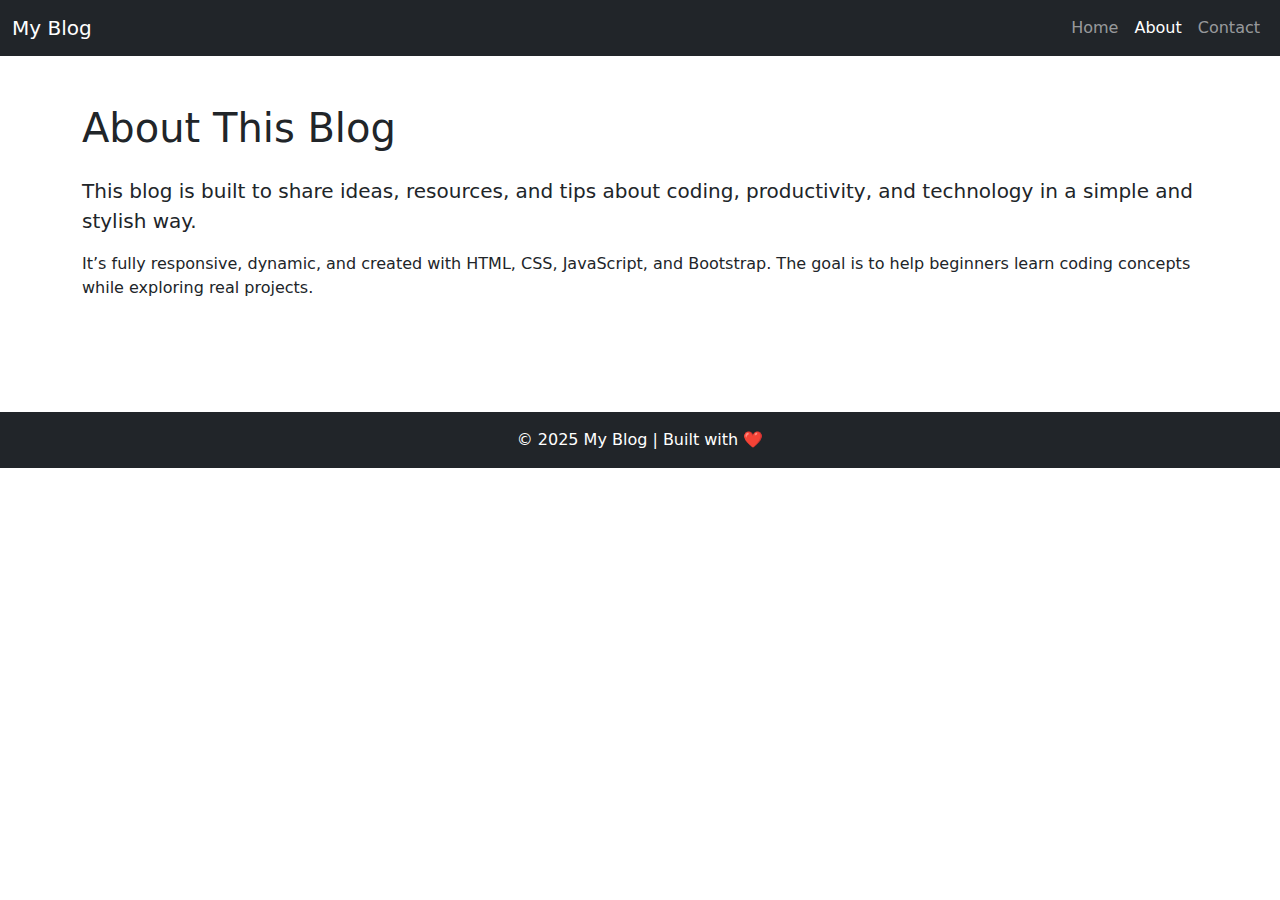
<file: about.html>
<!DOCTYPE html>
<html lang="en">
<head>
  <meta charset="UTF-8">
  <meta name="viewport" content="width=device-width, initial-scale=1.0">
  <title>About | My Blog</title>
  <link href="https://cdn.jsdelivr.net/npm/bootstrap@5.3.2/dist/css/bootstrap.min.css" rel="stylesheet">
</head>
<body>
  <!-- Navbar -->
  <nav class="navbar navbar-expand-lg navbar-dark bg-dark">
    <div class="container-fluid">
      <a class="navbar-brand" href="index.html">My Blog</a>
      <button class="navbar-toggler" type="button" data-bs-toggle="collapse" data-bs-target="#navbarNav">
        <span class="navbar-toggler-icon"></span>
      </button>
      <div class="collapse navbar-collapse" id="navbarNav">
        <ul class="navbar-nav ms-auto">
          <li class="nav-item"><a class="nav-link" href="index.html">Home</a></li>
          <li class="nav-item"><a class="nav-link active" href="about.html">About</a></li>
          <li class="nav-item"><a class="nav-link" href="contact.html">Contact</a></li>
        </ul>
      </div>
    </div>
  </nav>

  <!-- Content -->
  <div class="container py-5">
    <h1 class="mb-4">About This Blog</h1>
    <p class="lead">This blog is built to share ideas, resources, and tips about coding, productivity, and technology in a simple and stylish way.</p>
    <p>It’s fully responsive, dynamic, and created with HTML, CSS, JavaScript, and Bootstrap. The goal is to help beginners learn coding concepts while exploring real projects.</p>
  </div>

  <footer class="bg-dark text-white text-center py-3 mt-5">
    © 2025 My Blog | Built with ❤️
  </footer>

  <script src="https://cdn.jsdelivr.net/npm/bootstrap@5.3.2/dist/js/bootstrap.bundle.min.js"></script>
</body>
</html>
</file>
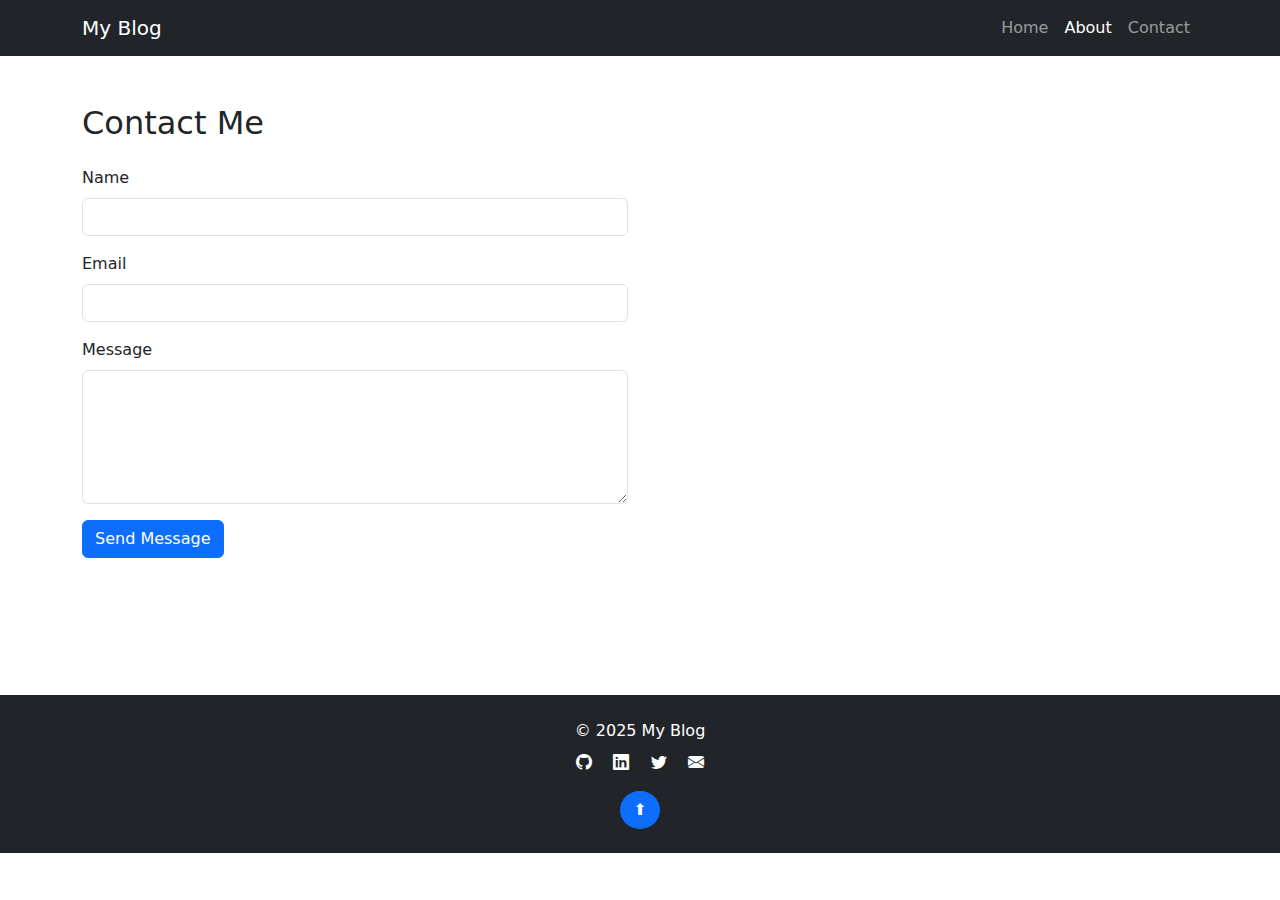
<file: contact.html>
<!DOCTYPE html>
<html lang="en">
<head>
  <meta charset="UTF-8">
  <meta name="viewport" content="width=device-width, initial-scale=1.0">
  <title>Contact - My Blog</title>
  <link rel="stylesheet" href="style.css">
  <link href="https://cdn.jsdelivr.net/npm/bootstrap@5.3.2/dist/css/bootstrap.min.css" rel="stylesheet">
  <link href="https://fonts.googleapis.com/css2?family=Poppins:wght@400;600;700&display=swap" rel="stylesheet">
  <link rel="stylesheet" href="https://cdn.jsdelivr.net/npm/bootstrap-icons@1.11.3/font/bootstrap-icons.css">
  
</head>
<body>
  <!-- Navbar -->
  <nav class="navbar navbar-expand-lg navbar-dark bg-dark sticky-top">
    <div class="container">
      <a class="navbar-brand logo-text" href="index.html">My Blog</a>
      <button class="navbar-toggler" type="button" data-bs-toggle="collapse" data-bs-target="#navbarNav">
        <span class="navbar-toggler-icon"></span>
      </button>
      <div class="collapse navbar-collapse" id="navbarNav">
        <ul class="navbar-nav ms-auto">
          <li class="nav-item"><a class="nav-link" href="index.html">Home</a></li>
          <li class="nav-item"><a class="nav-link active" href="about.html">About</a></li>
          <li class="nav-item"><a class="nav-link" href="contact.html">Contact</a></li>
        </ul>
      </div>
    </div>
  </nav>

  <!-- Contact Section -->
  <section class="container py-5">
    <h2 class=" mb-4">Contact Me</h2>
    <div class="row">
      <!-- Contact Form -->
      <div class="col-md-6">
        <form id="contactForm" action="https://formspree.io/f/mrbybqer" method="POST">
          <div class="mb-3">
            <label class="form-label">Name</label>
            <input type="text" name="name" class="form-control" required>
          </div>
          <div class="mb-3">
            <label class="form-label">Email</label>
            <input type="email" name="email" class="form-control" required>
          </div>
          <div class="mb-3">
            <label class="form-label">Message</label>
            <textarea name="message" rows="5" class="form-control" required></textarea>
          </div>
          <button type="submit" class="btn btn-primary">Send Message</button>
        </form>
      </div>

      <!-- Google Map + Social -->
      <div class="col-md-6">
        <!-- Map -->
        <div class="mb-4">
          <iframe src="https://www.google.com/maps/embed?pb=!1m18!1m12!1m3!1d3945877.9148329934!2d73.67836452594398!3d15.02617515771808!2m3!1f0!2f0!3f0!3m2!1i1024!2i768!4f13.1!3m3!1m2!1s0x3ba35a4c37bf488f%3A0x41f1d28cd1757cd5!2sKarnataka!5e0!3m2!1sen!2sin!4v1758692953482!5m2!1sen!2sin" width="600" height="450" style="border:0;" allowfullscreen="" loading="lazy" referrerpolicy="no-referrer-when-downgrade"></iframe>
        </div>

      </div>
    </div>
  </section>

  <!-- Success Modal -->
  <div class="modal fade" id="successModal" tabindex="-1">
    <div class="modal-dialog modal-dialog-centered">
      <div class="modal-content text-center p-4">
        <h5 class="mb-3">✅ Message Sent Successfully!</h5>
        <button type="button" class="btn btn-success" data-bs-dismiss="modal">OK</button>
      </div>
    </div>
  </div>

  <!-- Footer -->
<footer class="bg-dark text-white text-center py-4 position-relative">
  <div class="container">
    <p class="mb-2">&copy; 2025 My Blog</p>

    <!-- Social Icons -->
    <div class="mb-3">
      <a href="https://github.com/" target="_blank" class="text-white me-3 footer-icon"><i class="bi bi-github"></i></a>
      <a href="https://linkedin.com/" target="_blank" class="text-white me-3 footer-icon"><i class="bi bi-linkedin"></i></a>
      <a href="https://twitter.com/" target="_blank" class="text-white me-3 footer-icon"><i class="bi bi-twitter"></i></a>
      <a href="mailto:youremail@example.com" class="text-white footer-icon"><i class="bi bi-envelope-fill"></i></a>
    </div>
  </div>

  <!-- Back to Top Button -->
  <button id="backToTop" class="btn btn-primary rounded-circle">
    ⬆
  </button>
</footer>

  <script src="https://cdn.jsdelivr.net/npm/bootstrap@5.3.2/dist/js/bootstrap.bundle.min.js"></script>
  <script>
    // Formspree success handler
    document.getElementById("contactForm").addEventListener("submit", async function(e) {
      e.preventDefault();
      const form = e.target;
      const data = new FormData(form);

      const response = await fetch(form.action, {
        method: form.method,
        body: data,
        headers: { 'Accept': 'application/json' }
      });

      if (response.ok) {
        new bootstrap.Modal(document.getElementById("successModal")).show();
        form.reset();
      } else {
        alert("❌ Error sending message. Try again!");
      }
    });
  </script>
</body>
</html>
</file>
<file: style.css>
/* General */
body {
  font-family: "Poppins", sans-serif;
  background: #f8f9fa;
  color: #212529;
  line-height: 1.6;
  transition: background 0.3s, color 0.3s;
}

/* Dark Mode */
body.dark {
  background: #121212;
  color: #e4e4e4;
}
body.dark .navbar {
  background: #1f1f1f99 !important;
}
body.dark .card {
  background: #1f1f1f;
  color: #e4e4e4;
  box-shadow: 0 4px 15px rgba(255,255,255,0.1);
}
body.dark footer {
  background: #1f1f1f !important;
}
body.dark .btn-outline-primary {
  border-color: #e4e4e4;
  color: #e4e4e4;
}
body.dark .btn-outline-primary.active {
  background: #0d6efd;
  color: #fff;
}

/* Hero Section */
.hero {
  background: url('https://source.unsplash.com/1600x600/?blog,writing') no-repeat center center/cover;
  height: 350px;
  display: flex;
  align-items: center;
  justify-content: center;
  position: relative;
}
.hero .overlay {
  background: rgba(0, 0, 0, 0.65);
  padding: 2rem 3rem;
  border-radius: 12px;
}
.hero h1 {
  font-size: 2.8rem;
}
.hero p {
  font-size: 1.3rem;
}

/* Blog Cards */
.card {
  border-radius: 15px;
  overflow: hidden;
  box-shadow: 0 4px 15px rgba(0,0,0,0.1);
  transition: transform 0.3s ease, box-shadow 0.3s ease, background 0.3s;
}
.card:hover {
  transform: translateY(-8px);
  box-shadow: 0 8px 20px rgba(0,0,0,0.2);
}
.card img {
  height: 220px;
  object-fit: cover;
}

/* Category Buttons */
#categories .btn {
  margin: 5px;
  border-radius: 20px;
  transition: all 0.3s ease;
}
#categories .btn.active {
  background-color: #0d6efd;
  color: white;
  box-shadow: 0 3px 10px rgba(0,0,0,0.2);
}

/* Pagination */
#pagination .page-item.active .page-link {
  background-color: #0d6efd;
  border-color: #0d6efd;
}

/* Featured Post */
.featured-post {
  position: relative;
  border-radius: 15px;
  overflow: hidden;
  box-shadow: 0 5px 20px rgba(0,0,0,0.2);
  transition: transform 0.3s ease;
}
.featured-post:hover {
  transform: scale(1.02);
}
.featured-post img {
  width: 100%;
  height: 400px;
  object-fit: cover;
}
.featured-post .overlay {
  position: absolute;
  bottom: 0;
  left: 0;
  right: 0;
  padding: 2rem;
  background: linear-gradient(to top, rgba(0,0,0,0.7), transparent);
  color: white;
}
.featured-post h3 {
  font-size: 1.8rem;
  font-weight: bold;
}
.featured-post p {
  font-size: 1rem;
}

/* Dark mode for Featured */
body.dark .featured-post {
  box-shadow: 0 5px 20px rgba(255,255,255,0.1);
}

/* Featured Carousel */
.carousel-item {
  position: relative;
}
.carousel-item img {
  width: 100%;
  height: 450px;
  object-fit: cover;
  border-radius: 15px;
}
.carousel-caption {
  background: rgba(0, 0, 0, 0.6);
  border-radius: 10px;
  padding: 1.5rem;
  left: 10%;
  right: 10%;
  bottom: 30px;
}
.carousel-caption h3 {
  font-size: 1.8rem;
  font-weight: bold;
}
.carousel-caption p {
  font-size: 1rem;
}

/* Dark Mode Fix */
body.dark .carousel-caption {
  background: rgba(30, 30, 30, 0.7);
}
</file>
